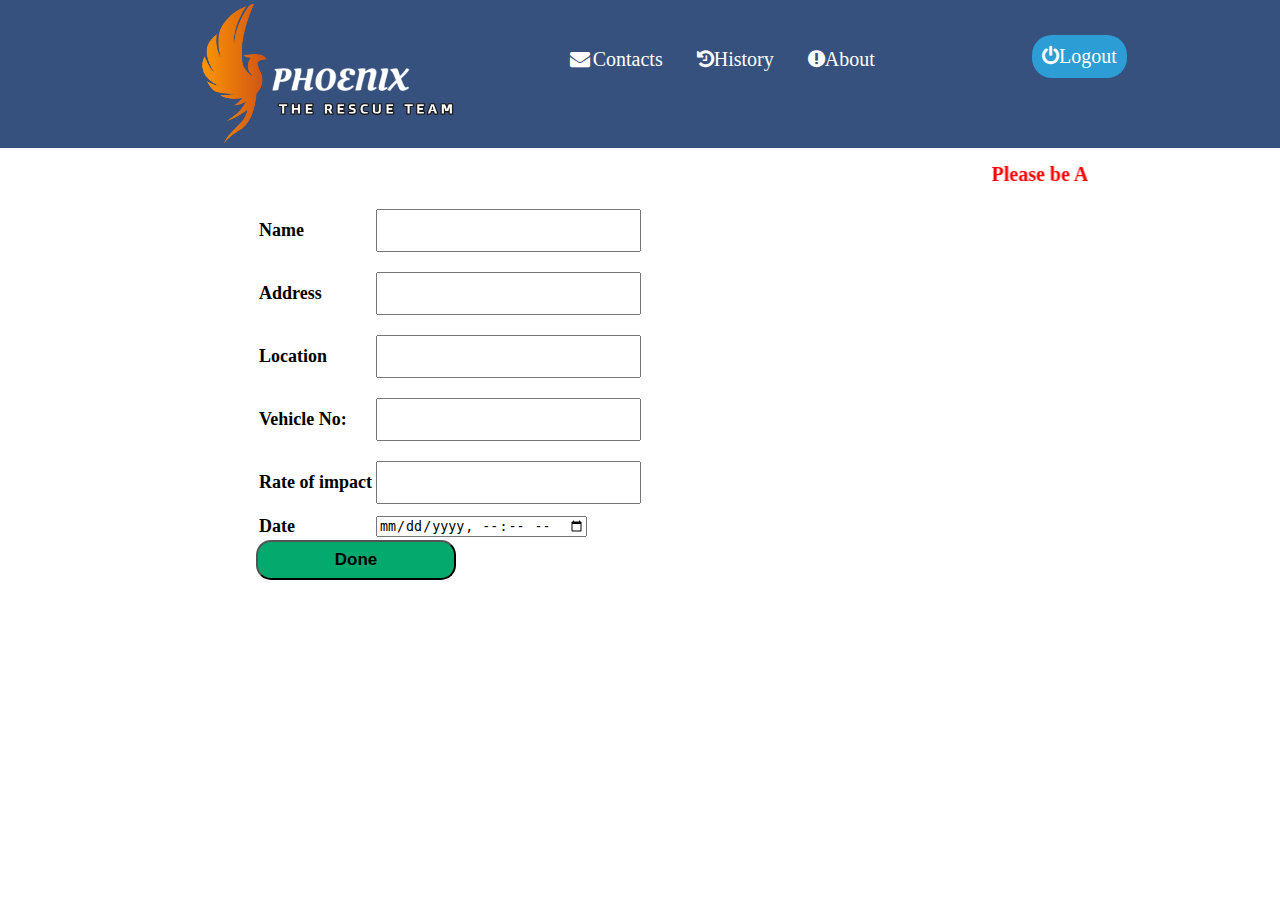
<file: login.html>
<!DOCTYPE html>
<html lang="en" dir="ltr">
  <head>
    <meta charset="utf-8">
    <title>rescueportal</title>
    <link rel="stylesheet" href="cssdemo.css">
    <link rel="stylesheet" href="https://cdnjs.cloudflare.com/ajax/libs/font-awesome/4.7.0/css/font-awesome.min.css">
    <style>
      .header
      {
        /* background: url(https://sso.kerala.gov.in/Kerala/images/kerala/Bg_reduced.png);*/
        width: 100vw;
        position: relative;
        margin-left: -50vw;
      margin-top:-1.1vh;
        height: 150px;
        left: 50%;
        background-color: #37517e;
      }
      .menu
      {
        height: 70px;
        width: 600px;
        float:right ;
        margin-right: 10%;
        margin-top: 50px;
      }
      .menu a
      {
        float: center;
        text-align: center;
        color: white;
        font-size: 20px;
        padding: 15px;
        text-decoration: none;
      }
      .logo
      {
        float: left;
        height:100px;
        width: 50px;
        margin-left: 15%;
      }
      .menu a:hover
      {
      color: cyan;
      }
      .nav-login
      {
        margin-left:80%;
        margin-top:-4vh;
      }
      .nav-login a
      {
        display:inline-block;
        padding:10px;
        border-radius:20px;
        background-color:#2C9DD5;
      }
      .loginbox
      {
        position: absolute;
        width: 300px;
        height: 400px;
        background: #2166a1;
        top: 200px;
        left: 200px;
      }
      .notify{
        height: 200px;
        width: 800px;
        margin-left: 20%;
        top:200px;
        position: absolute;

      }
      .notify input[type=text]{
        width: 100%;
        padding: 12px 20px;
        margin: 8px 0;
        display: inline-block;
      }
      .notify input[type=submit]{
        background-color: #04AA6D;
        cursor: pointer;
        width: 25%;
        height: 40px;
        font-weight: bold;
        font-size: 17px;
      border-radius: 15px;
      }
    .mar{
    position: absolute;
    width: 100%;
    top: 110%;
    }
    marquee
  {
    font-size: 20px;
    font-weight: bold;
  }
      </style>
  </head>
  <body>
    <div class="header">

      <div width="100%">

          <div class="logo">

            <img src="logo.png" alt="img" width="270" height="150">

          </div>

          <!--menu bar -->
                <div class="menu">


                      <a href="#"> <i class="fa fa-fw fa-envelope"></i>Contacts</a>
                      <a href="logs.php"> <i class="fa fa-history"></i>History</a>
                      <a href="#"> <i class="fa fa-exclamation-circle"></i>About</a>

                      <div class="nav-login">
                        <a href="logout.php"><i class="fa fa-power-off"></i>Logout</a>

                      </div>

                </div>

      </div>
<!-- header ends-->

<div class="mar">

  <marquee scrollamount="12" style="color:red;" width="85%">Please be Alert!!!! checking official mail and Response..Save Life..</marquee>

</div>


<div class="notify">



      <form class="" action="history.php" method="post">
        <table>
              <tr><td style="font-weight:bold; font-size:18px;">Name</td><td><input type="text" name="n1" value=""></td></tr>
              <tr><td style="font-weight:bold; font-size:18px;">Address</td> <td><input type="text" name="a1" value=""></td></tr>

              <tr><td style="font-weight:bold; font-size:18px;">Location</td><td>  <input type="text" name="l1" value=""></td></tr>
              <tr><td style="font-weight:bold; font-size:18px;">Vehicle No:</td> <td><input type="text" name="v1" value=""></td></tr>

              <tr><td style="font-weight:bold; font-size:18px;">Rate of impact</td> <td><input type="text" name="r1" value=""></td></tr>
              <tr><td style="font-weight:bold; font-size:18px;">Date</td> <td><input type="datetime-local" name="d1" value=""></td></tr>


        </table>
            <input type="submit" name="s1" value="Done">
      </form>

</div>

  </body>
</html>
</file>
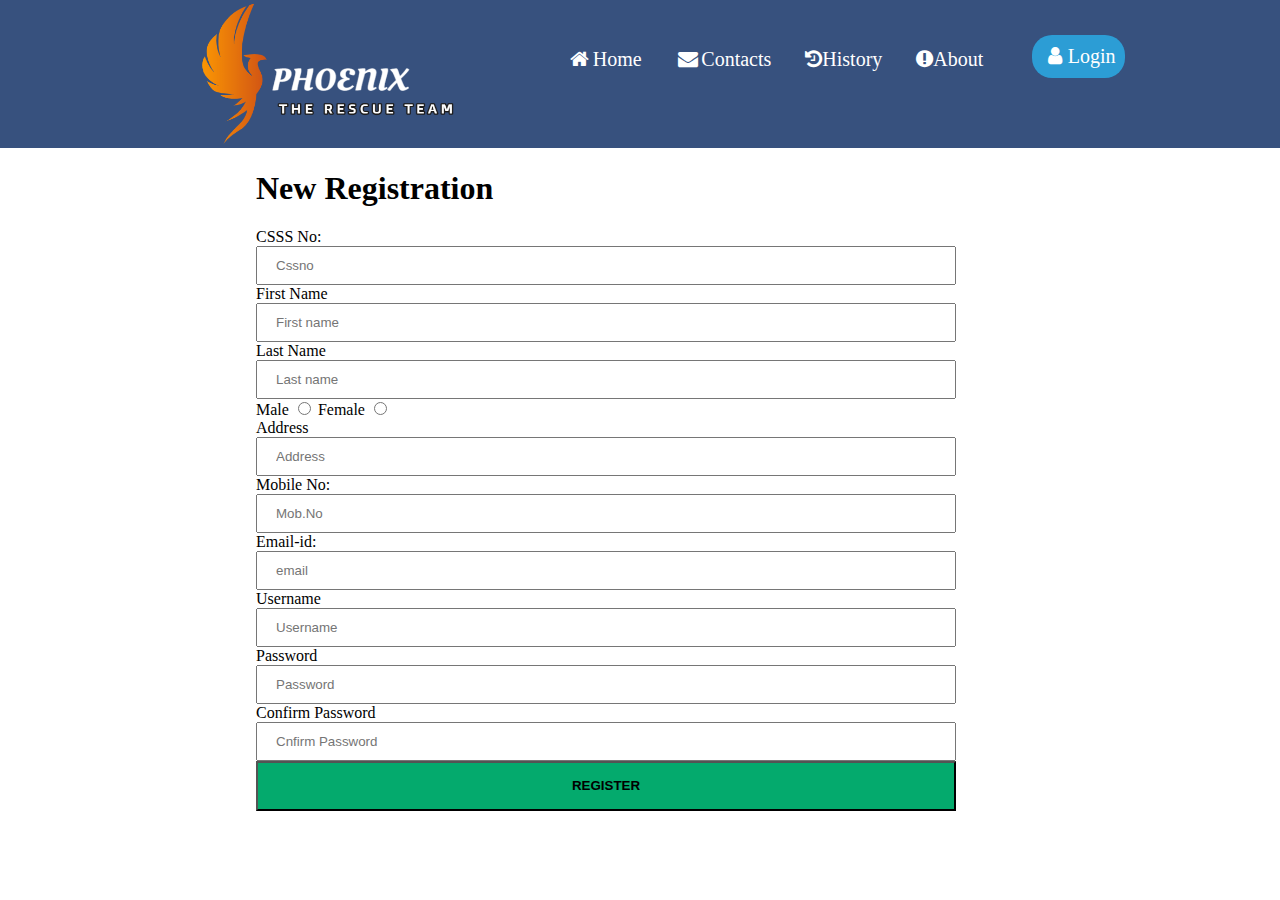
<file: register.html>
<!DOCTYPE html>
<html lang="en" dir="ltr">
  <head>
    <meta charset="utf-8">
    <title>policewebportal</title>
    <link rel="stylesheet" href="https://cdnjs.cloudflare.com/ajax/libs/font-awesome/4.7.0/css/font-awesome.min.css">
    <style>
      .header
      {
        /* background: url(https://sso.kerala.gov.in/Kerala/images/kerala/Bg_reduced.png);*/
        width: 100vw;
        position: relative;
        margin-left: -50vw;
      margin-top:-1.1vh;
        height: 150px;
        left: 50%;
        background-color: #37517e;
      }
      .menu
      {
        height: 70px;
        width: 600px;
        float:right ;
        margin-right: 10%;
        margin-top: 50px;
      }
      .menu a
      {
        float: center;
        text-align: center;
        color: white;
        font-size: 20px;
        padding: 15px;
        text-decoration: none;
      }
      .logo
      {
        float: left;
        height:100px;
        width: 50px;
        margin-left: 15%;
      }
      .menu a:hover
      {
      color: cyan;
      }
      .nav-login
      {
        margin-left:80%;
        margin-top:-4vh;
      }
      .nav-login a
      {
        display:inline-block;
        padding:10px;
        border-radius:20px;
        background-color:#2C9DD5;
      }
      .register{
        width: 700px;
        height: 500px;
        background-color: white;
        position: absolute;
        left: 20%;

      }
      .register input[type=text], input[type=password]
      {
        width: 100%;
        padding: 10px 18px;
        display: inline-block;
        box-sizing: border-box;

      }.register input[type=submit]{
        width: 100%;
        height: 50px;
        cursor: pointer;
        font-weight: bold;
        background-color: #04AA6D;
      }
      </style>
  </head>
  <body>
    <div class="header">

      <div width="100%">

          <div class="logo">

            <img src="logo.png" alt="img" width="270" height="150">

          </div>

          <!--menu bar -->
                <div class="menu">

                      <a href="index.html"><i class="fa fa-fw fa-home"></i>Home</a>
                      <a href="#"> <i class="fa fa-fw fa-envelope"></i>Contacts</a>
                      <a href="logs.php"> <i class="fa fa-history"></i>History</a>
                      <a href="#"> <i class="fa fa-exclamation-circle"></i>About</a>

                      <div class="nav-login">
                        <a href="index.html"><i class="fa fa-fw fa-user"></i>Login</a>

                      </div>

                </div>

      </div>
</div>
<div class="register">
  <h1>New Registration</h1>
  <form class="" action="reg.php" method="POST">
    CSSS No: <input type="text" name="csno" value=""placeholder="Cssno" required><br>
    First Name <input type="text" name="fname" value="" placeholder="First name" required><br>
    Last Name <input type="text" name="lname" value="" placeholder="Last name" required><br>
    Male <input type="radio" name="gen" value="Male" required>
    Female <input type="radio" name="gen" value="Female" required></br>

    Address <input type="text" name="address" value="" placeholder="Address" required><br>
    Mobile No: <input type="text" name="number" value=""placeholder="Mob.No" required><br>
    Email-id: <input type="text" name="email" value=""placeholder="email" required><br>
    Username <input type="text" name="uname" value="" placeholder="Username" required><br>
    Password <input type="password" name="pass" value="" placeholder="Password" required><br>
    Confirm Password <input type="password" name="cpass" value=""placeholder="Cnfirm Password" required><br>
    <input type="Submit" name="submit" onclick="check()" value="REGISTER">
  </form>
</div>

</div>

<script type="text/javascript">
  function check()
  {

  }
</script>
  </body>
</html>
</file>
<file: cssdemo.css>
body
{


}
/* header starts...*/
.header
{
  /* background: url(https://sso.kerala.gov.in/Kerala/images/kerala/Bg_reduced.png);*/
  width: 100vw;
  position: relative;
  margin-left: -50vw;
margin-top:-1.1vh;
  height: 600px;
  left: 50%;
  background-color: #37517e;
}
.menu
{
  height: 70px;
  width: 600px;
  float:right ;
  margin-right: 10%;
  margin-top: 50px;
}
.menu a
{
  float: center;
  text-align: center;
  color: white;
  font-size: 20px;
  padding: 15px;
  text-decoration: none;
}
.logo
{
  float: left;
  height:100px;
  width: 50px;
  margin-left: 15%;
}
.menu a:hover
{
color: cyan;
}
.nav-login
{
  margin-left:80%;
  margin-top:-4vh;
}
.nav-login a
{
  display:inline-block;
  padding:10px;
  border-radius:20px;
  background-color:#2C9DD5;
}/*header ends.....*/

/* slide show...*/
/*
#slideshow
{
  overflow: hidden;
  height: 400px;
  width: 728px;
position:absolute;
  margin-left: 50%;


}
#slideshow p
{
  margin: 0
}
.slides
{
  width: 2912px;
  -webkit-animation: slide 18s ease infinite;
}
.slide {
  float: left;
  height: 510px;
  width: 728px;
  opacity: 0.6;

}
.slide:nth-child(1) {
  /* background: #D93B65;
  background-image: url("https://dynaimage.cdn.cnn.com/cnn/digital-images/org/ed887c52-ed95-4474-8167-5356732314f7.jpg");
  background-size: 100%;
}
.slide:nth-child(2) {
/*  background: #037E8C;
  background-size: 100%;
  background-image:url("https://www.thehindu.com/news/national/karnataka/dfq3a4/article33583133.ece/ALTERNATES/LANDSCAPE_1200/16THACCIDENT");

}
.slide:nth-child(3) {
  /*background: #36BF66;
  background-image: url("https://d3pc1xvrcw35tl.cloudfront.net/ln/feedImages/420x315/ACCINDET_may17_202105.jpg");
  background-size: 100%;
}
@-webkit-keyframes slide {
  20% {margin-left: 0px;}
  30% {margin-left: -728px;}
  50% {margin-left: -728px;}
  60% {margin-left: -1456px;}
  70% {margin-left: -1456px;}
}
*/
/*slides animation end...*/
/*.para
{
/* width: 25%;
  height: 25%;
  position: absolute;
  float: left;
  background: black;
  z-index: -1;

}*/
.para
{
  height: 20%;
  width: 20%;
  position: absolute;
  top: 30%;
  left: 20%;
}
.para h2{
  color: white;
  opacity: 0.9;
}
.reg
{
  position: absolute;
  top:75%;
  left: 20%;
  display:inline-block;
  padding:10px;
  border-radius:20px;
  background-color:#2C9DD5;
  width: 100px;
  height: 35px;
  text-align: center;
}
.reg a{
  color: white;
  text-decoration: none;
  font-size: 20px;
}
.reg a:hover
{
color: cyan;
}
.reg i{
  padding-right: 20px;
}

.hospitallogo
{
  width: 50px;
  height: 50px;
  margin-left: 80%;
  position: absolute;
top: 85%;
}
.policelogo
{
  width: 50px;
  height: 50px;
  margin-left: 50%;
  position: absolute;
  top: 85%;
}
.safety{
  width: 50px;
  height: 50px;
  margin-left: 20%;
  position: absolute;
  top: 85%;
}
.loginbox{
width: 500px;
height: 400px;
background: #FFFFF0 ;
margin-left: 55%;
top:20%;
position: absolute;

}
.loginbox h1{

      padding: 0 0 20px;
      text-align: center;
      font-size: 22px;
      margin-top: 30px;
}


.loginlogo{
  width: 70px;
    height: 70px;
    border-radius: 50%;
    position: absolute;
    top: -40px;
    left: calc(50% - 40px);
}
.loginbox p{
    margin: 0;
    padding: 0;
    font-weight: bold;
    font-size: 17px;

}
.loginbox input[type=text], input[type=password] {
  width: 100%;
  padding: 12px 20px;
  margin: 8px 0;
  display: inline-block;
  border: none;
  background: transparent;
  box-sizing: border-box;
}
.loginbox input[type=submit]{
  background-color: #04AA6D;
  cursor: pointer;
  width: 100%;
  height: 50px;
  font-weight: bold;
  font-size: 17px;
  border-radius: 15px;
}
</file>
